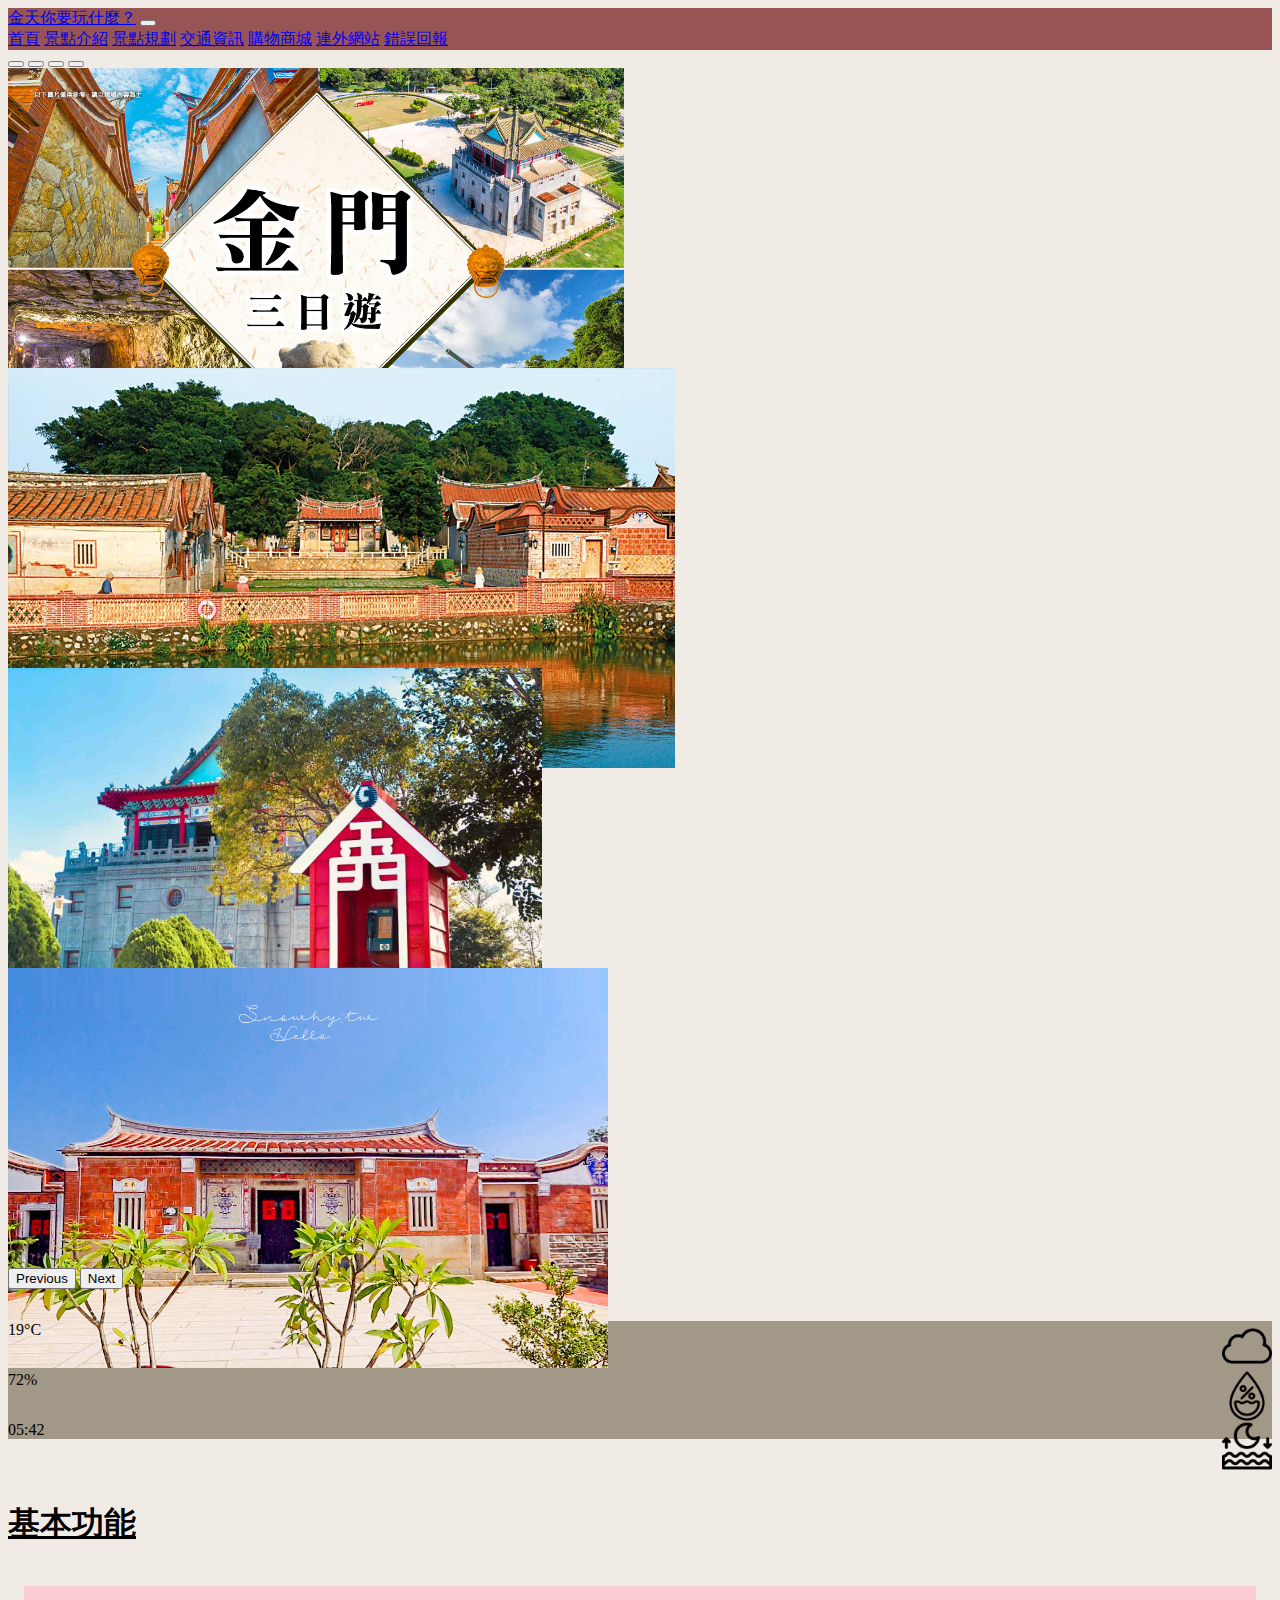
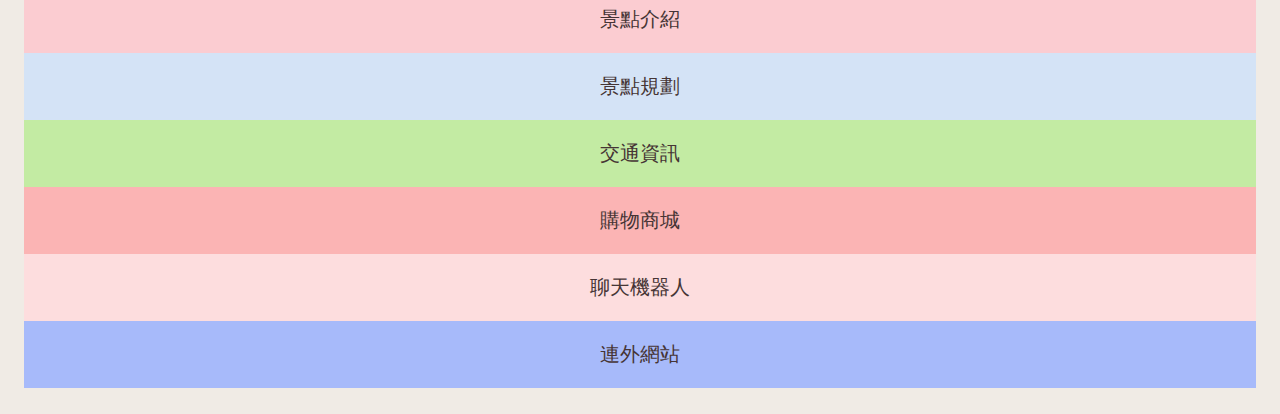
<file: index.html>
<!doctype html>
<html lang="en">
  <head>
    <!-- Required meta tags -->
    <meta charset="utf-8">
    <meta name="viewport" content="width=device-width, initial-scale=1">

    <!-- Bootstrap CSS -->
    <link href="https://cdn.jsdelivr.net/npm/bootstrap@5.0.2/dist/css/bootstrap.min.css" rel="stylesheet" integrity="sha384-EVSTQN3/azprG1Anm3QDgpJLIm9Nao0Yz1ztcQTwFspd3yD65VohhpuuCOmLASjC" crossorigin="anonymous">
    <link rel="stylesheet" href="assets/css/index.css">
    <title>金天你要玩什麼？</title>    
  </head>
  <body style="background-color: #F0EBE5;"> 
    <!-- 上方列 -->     
    <nav class="navbar navbar-expand-lg navbar-light" style="background-color: #965454;">
        <div class="container-fluid">
          <a class="navbar-brand text-light" href="index.html">金天你要玩什麼？</a>
          <button class="navbar-toggler" type="button" data-bs-toggle="collapse" data-bs-target="#navbarNavAltMarkup" aria-controls="navbarNavAltMarkup" aria-expanded="false" aria-label="Toggle navigation">
            <span class="navbar-toggler-icon"></span>
          </button>
          <div class="collapse navbar-collapse" id="navbarNavAltMarkup">
            <div class="navbar-nav">
              <a class="nav-link active text-light" aria-current="page" href="index.html">首頁</a>
              <a class="nav-link text-light" href="pages/Attractions_list.html">景點介紹</a>
              <a class="nav-link text-light" href="pages/Plan.html">景點規劃</a>
              <a class="nav-link text-light" href="pages/transportation.html">交通資訊</a>
              <a class="nav-link text-light" href="pages/shop.html">購物商城</a>
              <a class="nav-link text-light" href="pages/Link_websites.html">連外網站</a>
              <a class="nav-link text-light" href="pages/Error_report.html">錯誤回報</a>
              <!--<a class="nav-link disabled" href="#" tabindex="-1" aria-disabled="true">Disabled</a>--> 
            </div>
          </div>
        </div>
      </nav>

      <!-- 幻燈片 -->         
      <div id="carouselExampleIndicators" class="carousel slide" data-bs-ride="carousel">
        <div class="carousel-indicators">
          <button type="button" data-bs-target="#carouselExampleIndicators" data-bs-slide-to="0" class="active" aria-current="true" aria-label="Slide 1"></button>
          <button type="button" data-bs-target="#carouselExampleIndicators" data-bs-slide-to="1" aria-label="Slide 2"></button>
          <button type="button" data-bs-target="#carouselExampleIndicators" data-bs-slide-to="2" aria-label="Slide 3"></button>
          <button type="button" data-bs-target="#carouselExampleIndicators" data-bs-slide-to="3" aria-label="Slide 4"></button>
        </div>
        <div class="carousel-inner">
          <div class="carousel-item active">
            <img src="assets/images/Slideshow/金門6.jpg" class="d-block w-100" alt="...">
          </div>
          <div class="carousel-item">
            <img src="assets/images/Slideshow/金門5.jpg" class="d-block w-100" alt="...">
          </div>
          <div class="carousel-item">
            <img src="assets/images/Slideshow/金門7.jpg" class="d-block w-100" alt="...">
          </div>
          <div class="carousel-item">
            <img src="assets/images/Slideshow/金門8.jpg" class="d-block w-100" alt="...">
          </div>
        </div>
        <button class="carousel-control-prev" type="button" data-bs-target="#carouselExampleIndicators" data-bs-slide="prev">
          <span class="carousel-control-prev-icon" aria-hidden="true"></span>
          <span class="visually-hidden">Previous</span>
        </button>
        <button class="carousel-control-next" type="button" data-bs-target="#carouselExampleIndicators" data-bs-slide="next">
          <span class="carousel-control-next-icon" aria-hidden="true"></span>
          <span class="visually-hidden">Next</span>
        </button>
      </div>       

    <!-- 狀態列 --> 
    <div style="background-color: #A19887;">
      <div class="container">
        <div class="row">
          <div class="col">            
            <div class="row">
                <div class="col" style="margin: 2rem 0rem 1.5rem 1rem; ">
                    <img src="assets/images/icon/cloud-computing.png" class="img-fluid" alt="..." width="50" height="50" style="float: right;">
                </div>
                <div class="col" style="margin: 2rem 0rem 1.5rem 0rem; display: flex; align-items: center;"  > 
                  19°C
                </div>                
            </div>            
          </div>
          <div class="col">
            <div class="row">
                <div class="col" style="margin: 2rem 0rem 1.5rem 1rem;">
                    <img src="assets/images/icon/humidity.png" class="img-fluid" alt="..." width="50" height="50" style="float: right;">
                </div>
                <div class="col" style="margin: 2rem 0rem 1.5rem 0rem; display: flex; align-items: center;" >
                  72%
                </div>                
              </div>            
          </div>
          <div class="col">
            <div class="row">
                <div class="col" style="margin: 2rem 0rem 1.5rem 1rem;">
                    <img src="assets/images/icon/high-tide.png" class="img-fluid" alt="..." width="50" height="50" style="float: right;">
                </div>
                <div class="col" style="margin: 2rem 0rem 1.5rem 0rem; display: flex; align-items: center;" >
                    05:42
                </div>                
              </div>                        
          </div>          
        </div>
      </div>      
      </div>
      <br>

    <!-- 基本功能 -->
    <div class="container">        
        <h1><u><b> 基本功能</b></u></h1>
    </div>
    <br>

    <!-- 功能欄 -->
    <div class="container">
        <div class="row" style="margin-right:1rem ;  margin-left: 1rem;">            
            <div class="col" style="background-color: #FBCCD1;" onclick="location.href='pages/Attractions_list.html';">
              <div class="ratio ratio-1x1">
                  <div class="inner">
                      <p class="font">景點介紹</p>
                  </div>
                </div>
            </div>
            <div class="col" style="background-color: #D4E3F6;" onclick="location.href='pages/Plan.html';">
              <div class="ratio ratio-1x1">
                <div class="inner">
                  <p class="font">景點規劃</p>
                </div>
            </div>
          </div>
        </div>
        <div class="row" style="margin-right:1rem ;  margin-left: 1rem;">
              <div class="col" style="background-color: #C3EBA3;" onclick="location.href='pages/transportation.html';">
                <div class="ratio ratio-1x1">
                    <div class="inner">
                      <p class="font">交通資訊</p>
                    </div>
                </div>
              </div>
              <div class="col" style="background-color: #FBB4B4;" onclick="location.href='pages/shop.html';">
                <div class="ratio ratio-1x1">
                    <div class="inner">
                      <p class="font">購物商城</p>
                    </div>
                </div>
              </div>
          </div>
          <div class="row" style="margin-right:1rem ;  margin-left: 1rem;">
              <div class="col" style="background-color: #FDDDDE;" onclick="location.href='https://liff.line.me/1645278921-kWRPP32q/?accountId=925lvswf'">
                <div class="ratio ratio-1x1">
                    <div class="inner">
                      <p class="font">聊天機器人</p>
                    </div>
                </div>
              </div>
              <div class="col" style="background-color: #A7BAFA;" onclick="location.href='pages/Link_websites.html';">
                <div class="ratio ratio-1x1">
                    <div class="inner">
                      <p class="font">連外網站</p>
                    </div>
                </div>
              </div>
          </div>
      </div>
      <br>

              
    <!-- Optional JavaScript; choose one of the two! -->

    <!-- Option 1: Bootstrap Bundle with Popper -->
    <script src="https://cdn.jsdelivr.net/npm/bootstrap@5.0.2/dist/js/bootstrap.bundle.min.js" integrity="sha384-MrcW6ZMFYlzcLA8Nl+NtUVF0sA7MsXsP1UyJoMp4YLEuNSfAP+JcXn/tWtIaxVXM" crossorigin="anonymous"></script>

    <!-- Option 2: Separate Popper and Bootstrap JS -->
    <!--
    <script src="https://cdn.jsdelivr.net/npm/@popperjs/core@2.9.2/dist/umd/popper.min.js" integrity="sha384-IQsoLXl5PILFhosVNubq5LC7Qb9DXgDA9i+tQ8Zj3iwWAwPtgFTxbJ8NT4GN1R8p" crossorigin="anonymous"></script>
    <script src="https://cdn.jsdelivr.net/npm/bootstrap@5.0.2/dist/js/bootstrap.min.js" integrity="sha384-cVKIPhGWiC2Al4u+LWgxfKTRIcfu0JTxR+EQDz/bgldoEyl4H0zUF0QKbrJ0EcQF" crossorigin="anonymous"></script>
    -->
  </body>
</html>
</file>
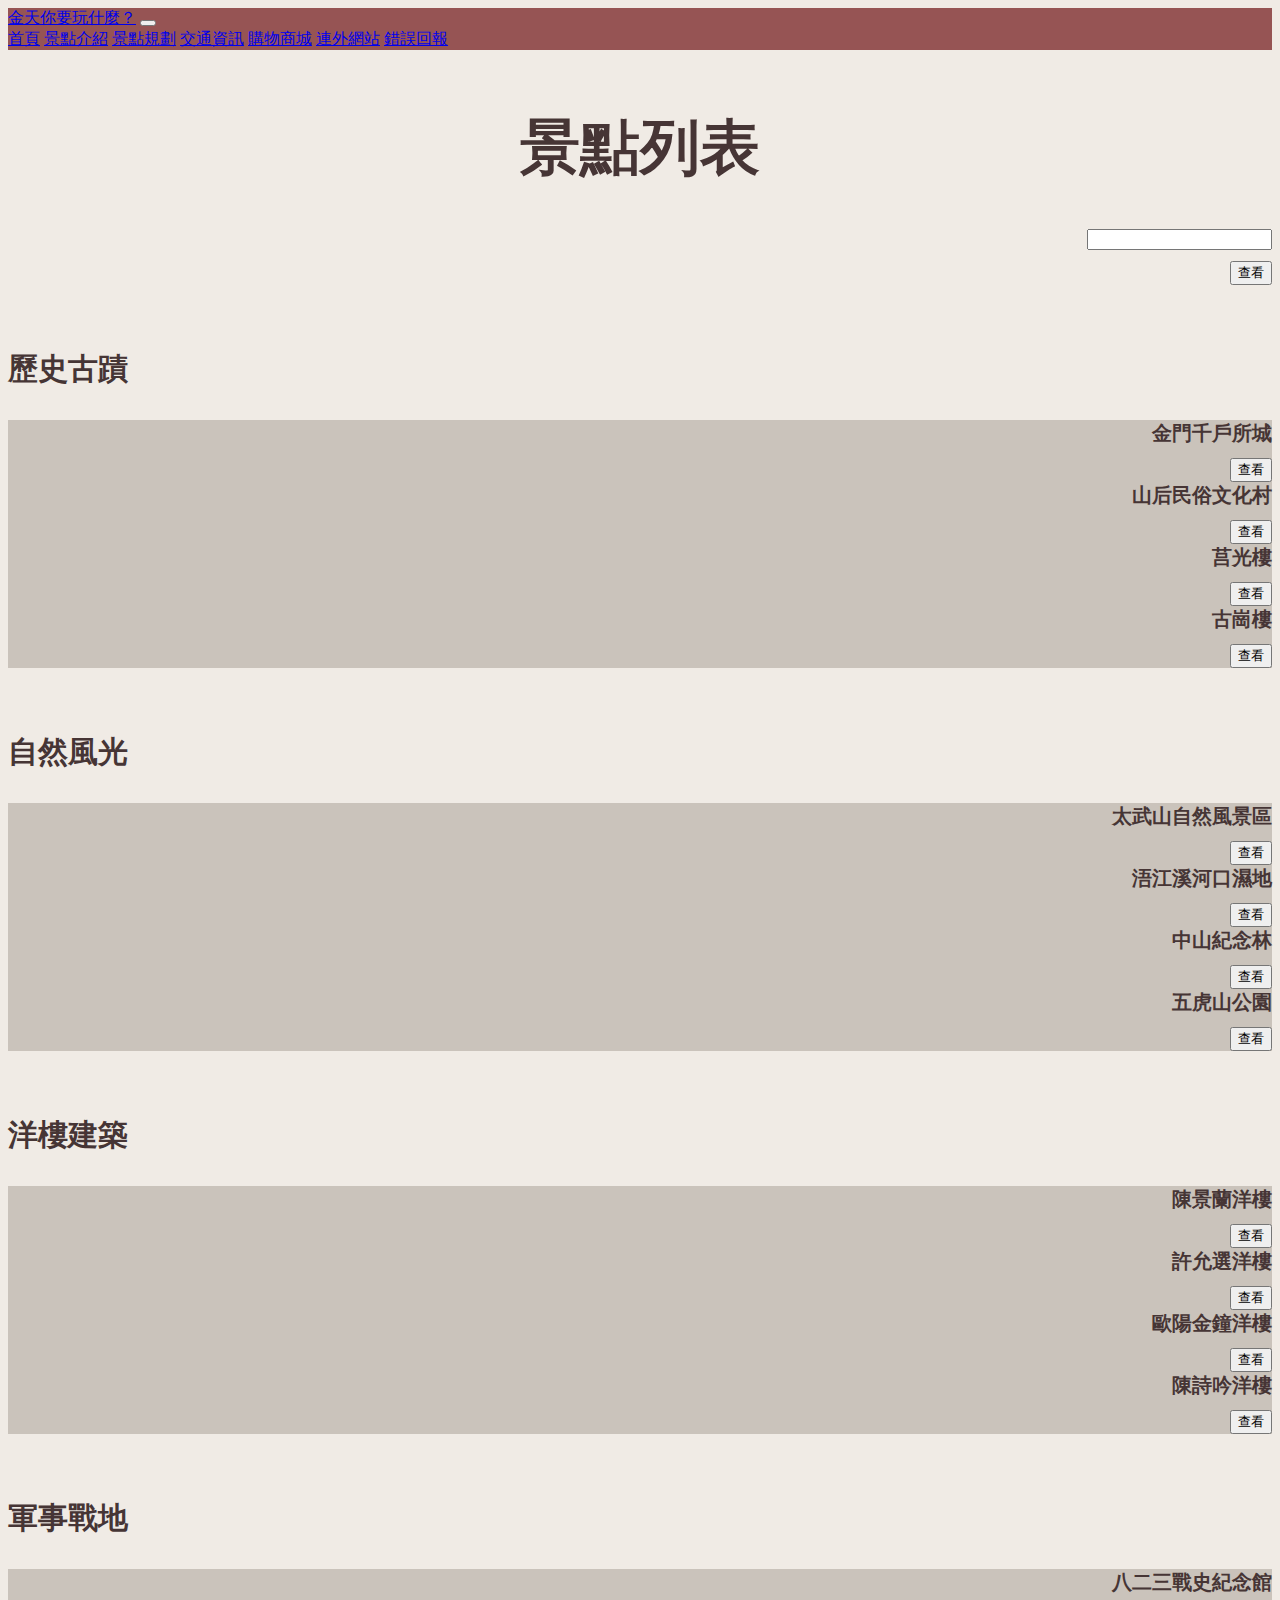
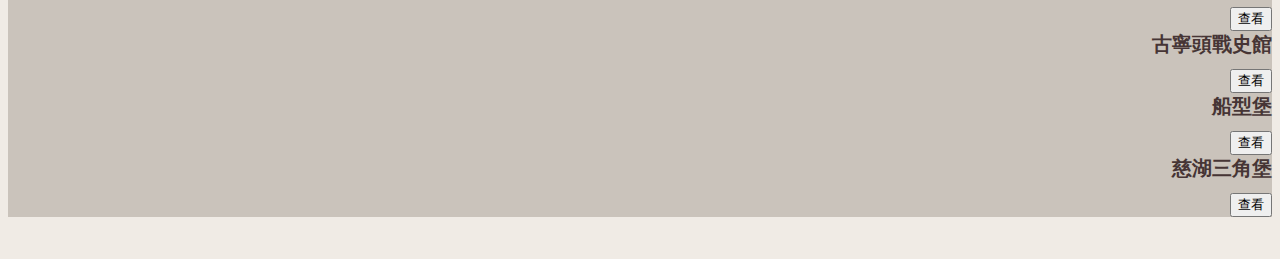
<file: pages/Attractions_list.html>
<!DOCTYPE html>
<html lang="en">
<head>
    <meta charset="UTF-8">
    <meta http-equiv="X-UA-Compatible" content="IE=edge">
    <meta name="viewport" content="width=device-width, initial-scale=1.0">
    <title>Accactions List</title>
    <link rel="stylesheet" href="../assets/css/lis.css">
    <link href="https://cdn.jsdelivr.net/npm/bootstrap@5.0.2/dist/css/bootstrap.min.css" rel="stylesheet" integrity="sha384-EVSTQN3/azprG1Anm3QDgpJLIm9Nao0Yz1ztcQTwFspd3yD65VohhpuuCOmLASjC" crossorigin="anonymous">
    <script src="https://cdn.jsdelivr.net/npm/bootstrap@5.0.2/dist/js/bootstrap.bundle.min.js" integrity="sha384-MrcW6ZMFYlzcLA8Nl+NtUVF0sA7MsXsP1UyJoMp4YLEuNSfAP+JcXn/tWtIaxVXM" crossorigin="anonymous"></script>
</head>
<body style="background-color: #F0EBE5;">
    <header class>
        <nav class="navbar navbar-expand-lg navbar-light" style="background-color: #965454;">
            <div class="container-fluid">
              <a class="navbar-brand text-light" href="../index.html">金天你要玩什麼？</a>
              <button class="navbar-toggler" type="button" data-bs-toggle="collapse" data-bs-target="#navbarNavAltMarkup" aria-controls="navbarNavAltMarkup" aria-expanded="false" aria-label="Toggle navigation">
                <span class="navbar-toggler-icon"></span>
              </button>
              <div class="collapse navbar-collapse" id="navbarNavAltMarkup">
                <div class="navbar-nav">
                  <a class="nav-link active text-light" aria-current="page" href="../index.html">首頁</a>
                  <a class="nav-link text-light" href="../pages/Attractions_list.html">景點介紹</a>
                  <a class="nav-link text-light" href="../pages/Plan.html">景點規劃</a>
                  <a class="nav-link text-light" href="../pages/transportation.html">交通資訊</a>
                  <a class="nav-link text-light" href="../pages/shop.html">購物商城</a>
                  <a class="nav-link text-light" href="../pages/Link_websites.html">連外網站</a>
                  <a class="nav-link text-light" href="../pages/Error_report.html">錯誤回報</a>
                  <!--<a class="nav-link disabled" href="#" tabindex="-1" aria-disabled="true">Disabled</a>--> 
                </div>
              </div>
            </div>
          </nav><br/>          
    </header>
    <body>
      <div class="container ti">
        <div class="row">
          <div class="col" align="center">
            <h1><b>景點列表</b></h1>
          </div>
        </div><p></p>

        <div class="container" >                    
          <div class="row">
            <div class="col-9" style="font-size: 20px; display: flex;  justify-content:right; align-items: center;">
              <input class="form-control" type="text">                         
            </div>
            <div class="col-3" style="text-align: right;">
              <button type="button" class="btn btn-outline-secondary" onclick="location.href='Intriction of Attractions.html';"> 查看 </button>
            </div>
          </div>        
        </div>
        <br>     
        
        <div class="container" >
          <p style="font-size:30px;">歷史古蹟</p>

          <div class="row" style="background-color: #CAC3BB;">
            <div class="col" style="font-size: 20px; display: flex;  justify-content:right; align-items: center;">
            金門千戶所城             
            </div>
            <div class="col" style="text-align: right;">
              <button type="button" class="btn btn-outline-secondary">查看</button>
            </div>
          </div>

          <div class="row" style="background-color: #CAC3BB;">
            <div class="col" style="font-size: 20px; display: flex;  justify-content:right; align-items: center;" >
            山后民俗文化村              
            </div>
            <div class="col" style="text-align: right;">
              <button type="button" class="btn btn-outline-secondary">查看</button>
            </div>          
          </div>

          <div class="row" style="background-color: #CAC3BB;">
            <div class="col" style="font-size: 20px; display: flex;  justify-content:right; align-items: center;" >
            莒光樓             
            </div>
            <div class="col" style="text-align: right;">
              <button type="button" class="btn btn-outline-secondary">查看</button>
            </div>          
          </div>

          <div class="row" style="background-color: #CAC3BB;">
            <div class="col" style="font-size: 20px; display: flex;  justify-content:right; align-items: center;" >
            古崗樓             
            </div>
            <div class="col" style="text-align: right;">
              <button type="button" class="btn btn-outline-secondary" onclick="location.href='Intriction of Attractions.html';">查看</button>
            </div>          
          </div>



        </div>
        <br>     

        <div class="container" >
          <p style="font-size:30px;">自然風光</p>          
          <div class="row" style="background-color: #CAC3BB;">
            <div class="col" style="font-size: 20px; display: flex;  justify-content:right; align-items: center;">
            太武山自然風景區             
            </div>
            <div class="col" style="text-align: right;">
              <button type="button" class="btn btn-outline-secondary">查看</button>
            </div>
          </div>          
          <div class="row" style="background-color: #CAC3BB;">
            <div class="col" style="font-size: 20px; display: flex;  justify-content:right; align-items: center;" >
            浯江溪河口濕地             
            </div>
            <div class="col" style="text-align: right;">
              <button type="button" class="btn btn-outline-secondary">查看</button>
            </div>          
          </div>
          <div class="row" style="background-color: #CAC3BB;">
            <div class="col" style="font-size: 20px; display: flex;  justify-content:right; align-items: center;" >
            中山紀念林             
            </div>
            <div class="col" style="text-align: right;">
              <button type="button" class="btn btn-outline-secondary">查看</button>
            </div>          
          </div>
          <div class="row" style="background-color: #CAC3BB;">
            <div class="col" style="font-size: 20px; display: flex;  justify-content:right; align-items: center;" >
            五虎山公園             
            </div>
            <div class="col" style="text-align: right;">
              <button type="button" class="btn btn-outline-secondary">查看</button>
            </div>          
          </div>
        </div>
        <br>

        <div class="container" >
          <p style="font-size:30px;">洋樓建築</p>          
          <div class="row" style="background-color: #CAC3BB;">
            <div class="col" style="font-size: 20px; display: flex;  justify-content:right; align-items: center;">
            陳景蘭洋樓             
            </div>
            <div class="col" style="text-align: right;">
              <button type="button" class="btn btn-outline-secondary">查看</button>
            </div>
          </div>          
          <div class="row" style="background-color: #CAC3BB;">
            <div class="col" style="font-size: 20px; display: flex;  justify-content:right; align-items: center;" >
            許允選洋樓             
            </div>
            <div class="col" style="text-align: right;">
              <button type="button" class="btn btn-outline-secondary">查看</button>
            </div>          
          </div>
          <div class="row" style="background-color: #CAC3BB;">
            <div class="col" style="font-size: 20px; display: flex;  justify-content:right; align-items: center;" >
            歐陽金鐘洋樓            
            </div>
            <div class="col" style="text-align: right;">
              <button type="button" class="btn btn-outline-secondary">查看</button>
            </div>          
          </div>
          <div class="row" style="background-color: #CAC3BB;">
            <div class="col" style="font-size: 20px; display: flex;  justify-content:right; align-items: center;" >
            陳詩吟洋樓             
            </div>
            <div class="col" style="text-align: right;">
              <button type="button" class="btn btn-outline-secondary">查看</button>
            </div>          
          </div>
        </div>
        <br>

        <div class="container" >
          <p style="font-size:30px;">軍事戰地</p>          
          <div class="row" style="background-color: #CAC3BB;">
            <div class="col" style="font-size: 20px; display: flex;  justify-content:right; align-items: center;">
            八二三戰史紀念館             
            </div>
            <div class="col" style="text-align: right;">
              <button type="button" class="btn btn-outline-secondary">查看</button>
            </div>
          </div>          
          <div class="row" style="background-color: #CAC3BB;">
            <div class="col" style="font-size: 20px; display: flex;  justify-content:right; align-items: center;" >
            古寧頭戰史館              
            </div>
            <div class="col" style="text-align: right;">
              <button type="button" class="btn btn-outline-secondary">查看</button>
            </div>          
          </div>
          <div class="row" style="background-color: #CAC3BB;">
            <div class="col" style="font-size: 20px; display: flex;  justify-content:right; align-items: center;" >
            船型堡             
            </div>
            <div class="col" style="text-align: right;">
              <button type="button" class="btn btn-outline-secondary">查看</button>
            </div>          
          </div>
          <div class="row" style="background-color: #CAC3BB;">
            <div class="col" style="font-size: 20px; display: flex;  justify-content:right; align-items: center;" >
            慈湖三角堡             
            </div>
            <div class="col" style="text-align: right;">
              <button type="button" class="btn btn-outline-secondary">查看</button>
            </div>          
          </div>
        </div>
        <br>




      



      

        
      </div>
    </body>
</body>
</html>
</file>
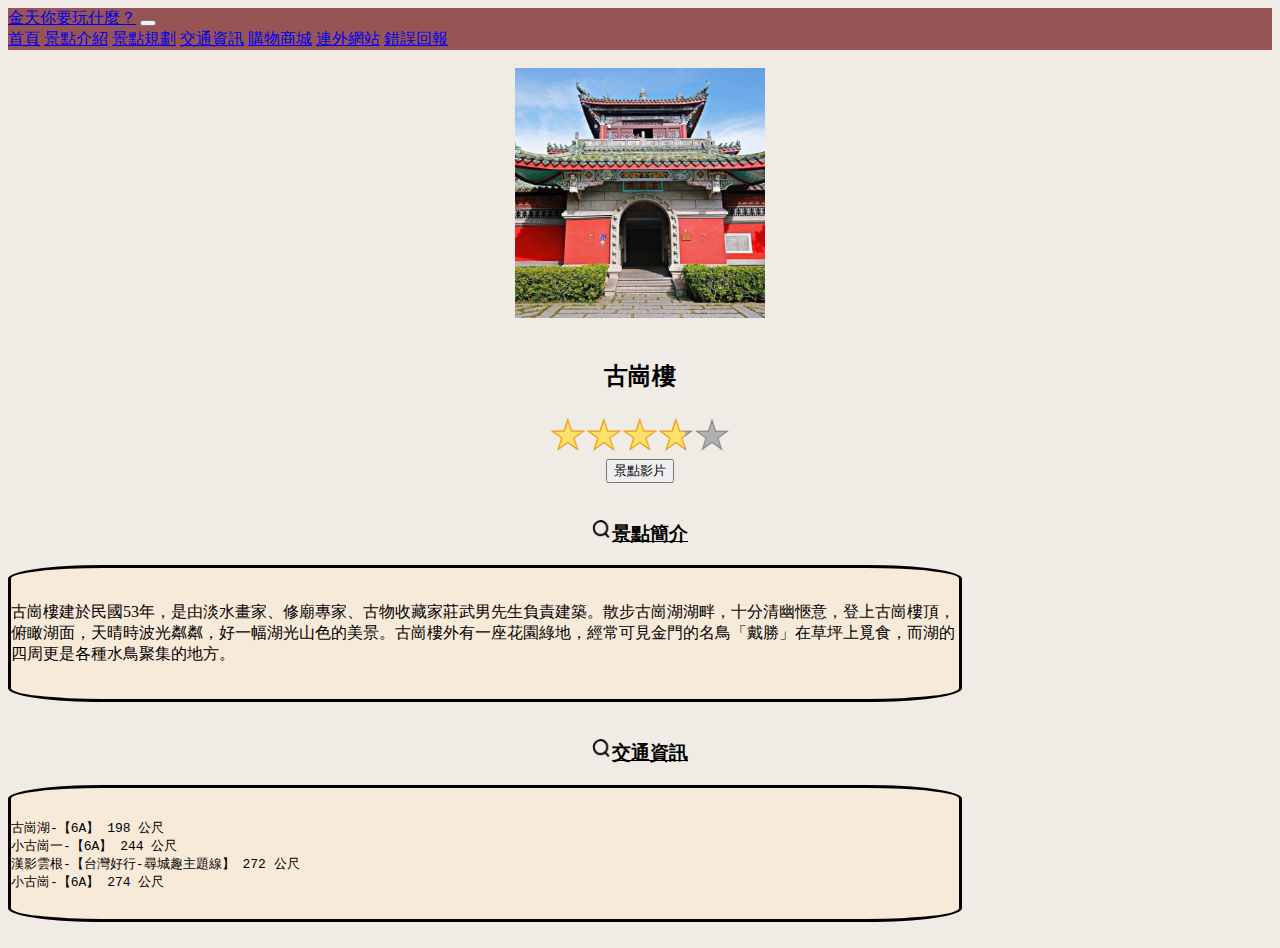
<file: pages/Intriction of Attractions.html>
<!DOCTYPE html>
<html lang="en">
<head>
    <meta charset="UTF-8">
    <meta http-equiv="X-UA-Compatible" content="IE=edge">
    <meta name="viewport" content="width=device-width, initial-scale=1.0">
    <title>Introduction of Attractoins</title>
    <link rel="stylesheet" href="../assets/css/Basic_Background.css">
    <link rel="stylesheet" href="../assets/css/Introduction.css">
    <link href="https://cdn.jsdelivr.net/npm/bootstrap@5.0.2/dist/css/bootstrap.min.css" rel="stylesheet" integrity="sha384-EVSTQN3/azprG1Anm3QDgpJLIm9Nao0Yz1ztcQTwFspd3yD65VohhpuuCOmLASjC" crossorigin="anonymous">
    <script src="https://cdn.jsdelivr.net/npm/bootstrap@5.0.2/dist/js/bootstrap.bundle.min.js" integrity="sha384-MrcW6ZMFYlzcLA8Nl+NtUVF0sA7MsXsP1UyJoMp4YLEuNSfAP+JcXn/tWtIaxVXM" crossorigin="anonymous"></script>
</head>
<body style="background-color: #F0EBE5;">
        <header>
            <nav class="navbar navbar-expand-lg navbar-light" style="background-color: #965454;">
                <div class="container-fluid">
                  <a class="navbar-brand text-light" href="../index.html">金天你要玩什麼？</a>
                  <button class="navbar-toggler" type="button" data-bs-toggle="collapse" data-bs-target="#navbarNavAltMarkup" aria-controls="navbarNavAltMarkup" aria-expanded="false" aria-label="Toggle navigation">
                    <span class="navbar-toggler-icon"></span>
                  </button>
                  <div class="collapse navbar-collapse" id="navbarNavAltMarkup">
                    <div class="navbar-nav">
                      <a class="nav-link active text-light" aria-current="page" href="../index.html">首頁</a>
                      <a class="nav-link text-light" href="../pages/Attractions_list.html">景點介紹</a>
                      <a class="nav-link text-light" href="../pages/Plan.html">景點規劃</a>
                      <a class="nav-link text-light" href="../pages/transportation.html">交通資訊</a>
                      <a class="nav-link text-light" href="../pages/shop.html">購物商城</a>
                      <a class="nav-link text-light" href="../pages/Link_websites.html">連外網站</a>
                      <a class="nav-link text-light" href="../pages/Error_report.html">錯誤回報</a>
                      <!--<a class="nav-link disabled" href="#" tabindex="-1" aria-disabled="true">Disabled</a>--> 
                    </div>
                  </div>
                </div>
              </nav><br/>            
        </header>            
    </header>
    <body>
        <div class="container" >
            <div class="row">
               <div class="col" align="center">
                    <img src="../assets/images/place/jinchen/gugang_tower.jpg" alt="" class="Attractions_Img"><br/><br/>
               </div>
            </div>
            <div class="row" >
                <div class="col" align="center">
                    <h2 class="Attractions_Name">
                        古崗樓
                    </h2>
                    <div class="ratings" align="center">
                        <div  class="empty-stars"></div><!--勿刪-->
                        <div class="full-stars" style="width:75%">★★★★★</div>
                    </div>
                    <div>
                        <a href="https://www.youtube.com/watch?v=t_oH_DbdQXU"><button class="btn btn-outline-secondary">景點影片</button></a>
                    </div>
                </div>
            </div>
        </div><br>
        <div class="container">
            <div class="row">
                <div class="col">
                    <h3 class="lis" align="center">
                        <img src="../assets/images/icon/glass.png" alt="" class="introduction_icon">景點簡介
                    </h3>
                </div>
            </div>
        </div>
        <div class="container">
            <div class="row">
                <div class="col introduction_area"> 
                    <br>
                    <p>
                        古崗樓建於民國53年，是由淡水畫家、修廟專家、古物收藏家莊武男先生負責建築。散步古崗湖湖畔，十分清幽愜意，登上古崗樓頂，俯瞰湖面，天晴時波光粼粼，好一幅湖光山色的美景。古崗樓外有一座花園綠地，經常可見金門的名鳥「戴勝」在草坪上覓食，而湖的四周更是各種水鳥聚集的地方。
                    </p>  
                    <br>
                </div>
            </div>
        </div><br>
        <div class="container">
            <div class="row">
                <div class="col">
                    <h3 class="lis" align="center">
                        <img src="../assets/images/icon/glass.png" alt="" class="introduction_icon">交通資訊
                    </h3>
                </div>
            </div>
        </div>
        <div class="container">
            <div class="row">
                <div class="col introduction_area"> 
                    <br>
                <pre>
古崗湖-【6A】 198 公尺
小古崗一-【6A】 244 公尺
漢影雲根-【台灣好行-尋城趣主題線】 272 公尺
小古崗-【6A】 274 公尺
                </pre>     
                </div>
            </div><br>
        </div>
    </body>
</html>
</file>
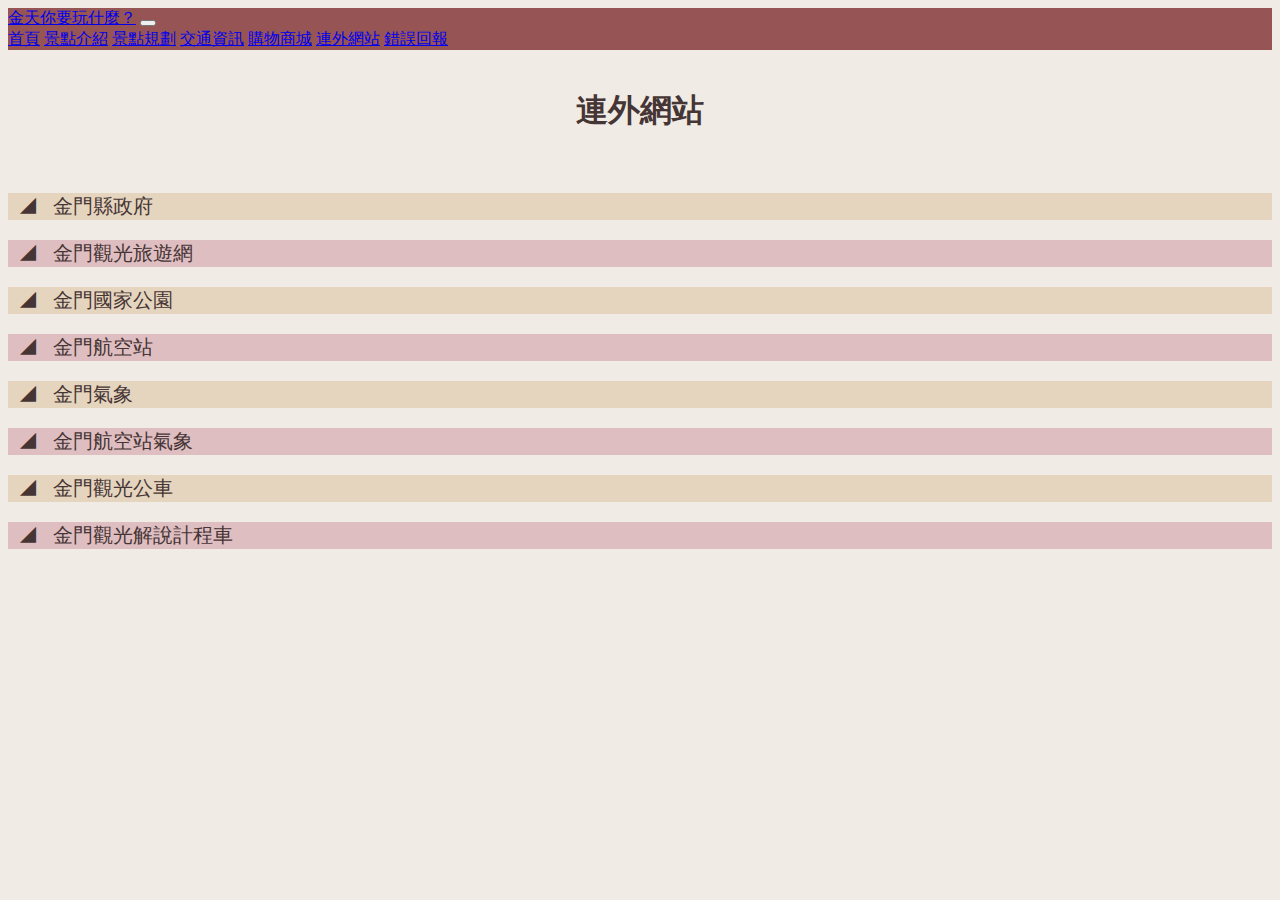
<file: pages/Link_websites.html>
<html lang="en">
  <head>
    <!-- Required meta tags -->
    <meta charset="utf-8">
    <meta name="viewport" content="width=device-width, initial-scale=1">

    <!-- Bootstrap CSS -->
    <link href="https://cdn.jsdelivr.net/npm/bootstrap@5.0.2/dist/css/bootstrap.min.css" rel="stylesheet" integrity="sha384-EVSTQN3/azprG1Anm3QDgpJLIm9Nao0Yz1ztcQTwFspd3yD65VohhpuuCOmLASjC" crossorigin="anonymous">
    <link rel="stylesheet" href="../assets/css/index.css">
    <link rel="stylesheet" href="../assets/css/Link_websites.css">
    <title>金天你要玩什麼？</title>    
  </head>
  <body style="background-color: #F0EBE5;"> 
    <!-- 上方列 -->     
    <header>
      <nav class="navbar navbar-expand-lg navbar-light" style="background-color: #965454;">
          <div class="container-fluid">
            <a class="navbar-brand text-light" href="../index.html">金天你要玩什麼？</a>
            <button class="navbar-toggler" type="button" data-bs-toggle="collapse" data-bs-target="#navbarNavAltMarkup" aria-controls="navbarNavAltMarkup" aria-expanded="false" aria-label="Toggle navigation">
              <span class="navbar-toggler-icon"></span>
            </button>
            <div class="collapse navbar-collapse" id="navbarNavAltMarkup">
              <div class="navbar-nav">
                <a class="nav-link active text-light" aria-current="page" href="../index.html">首頁</a>
                <a class="nav-link text-light" href="../pages/Attractions_list.html">景點介紹</a>
                <a class="nav-link text-light" href="../pages/Plan.html">景點規劃</a>
                <a class="nav-link text-light" href="../pages/transportation.html">交通資訊</a>
                <a class="nav-link text-light" href="../pages/shop.html">購物商城</a>
                <a class="nav-link text-light" href="../pages/Link_websites.html">連外網站</a>
                <a class="nav-link text-light" href="../pages/Error_report.html">錯誤回報</a>
                <!--<a class="nav-link disabled" href="#" tabindex="-1" aria-disabled="true">Disabled</a>--> 
              </div>
            </div>
          </div>
        </nav><br/>          
  </header>
    
      <div class="container">
        <!-- Content here -->
        <div style="text-align: center;">
            <h1 class="display-5 title" style="color: #463535;" ><b>連外網站</b></h1>
        </div>
        <br>
        <div  class="font" style="background-color:#e5d4be;" onclick="location.href='https://www.kinmen.gov.tw/'; ">
            <p class="font" > &nbsp;&nbsp;◢ &nbsp; 金門縣政府</p>
        </div>

        <div class="font" style="background-color: #dfbec1;" onclick="location.href='https://kinmen.travel/';">
            <p> &nbsp;&nbsp;◢ &nbsp; 金門觀光旅遊網</p>
        </div>
        <div style="background-color: #e5d4be;" onclick="location.href='https://www.kmnp.gov.tw/#gsc.tab=0';">
            <p class="font">&nbsp;&nbsp;◢ &nbsp; 金門國家公園</p>
        </div>
        <div class="font" style="background-color: #dfbec1;" onclick="location.href='https://www.kma.gov.tw/main/index.aspx';">
            <p>&nbsp;&nbsp;◢ &nbsp; 金門航空站</p>
        </div>
        <div class="font" style="background-color: #e5d4be;" onclick="location.href='https://www.accuweather.com/zh/tw/kinmen-county/2332525/weather-forecast/2332525';">
            <p>&nbsp;&nbsp;◢ &nbsp; 金門氣象</p>
        </div>
        <div class="font" style="background-color: #dfbec1;" onclick="location.href='https://www.kma.gov.tw/FlyInfo/Weather.aspx?1=1&MenuID=636';">
            <p>&nbsp;&nbsp;◢ &nbsp; 金門航空站氣象</p>
        </div>
        <div class="font" style="background-color: #e5d4be;" onclick="location.href='https://www.taiwantrip.com.tw/Frontend/Route/Select_p?RouteID=R0023';">
            <p>&nbsp;&nbsp;◢ &nbsp; 金門觀光公車</p>
        </div>
        <div style="background-color: #dfbec1;" onclick="location.href='https://kinmen.travel/zh-tw/information/taxi';">
            <p class="font">&nbsp;&nbsp;◢ &nbsp; 金門觀光解說計程車</p>
        </div>


      </div>

      

      
    <!-- Optional JavaScript; choose one of the two! -->

    <!-- Option 1: Bootstrap Bundle with Popper -->
    <script src="https://cdn.jsdelivr.net/npm/bootstrap@5.0.2/dist/js/bootstrap.bundle.min.js" integrity="sha384-MrcW6ZMFYlzcLA8Nl+NtUVF0sA7MsXsP1UyJoMp4YLEuNSfAP+JcXn/tWtIaxVXM" crossorigin="anonymous"></script>

    <!-- Option 2: Separate Popper and Bootstrap JS -->
    <!--
    <script src="https://cdn.jsdelivr.net/npm/@popperjs/core@2.9.2/dist/umd/popper.min.js" integrity="sha384-IQsoLXl5PILFhosVNubq5LC7Qb9DXgDA9i+tQ8Zj3iwWAwPtgFTxbJ8NT4GN1R8p" crossorigin="anonymous"></script>
    <script src="https://cdn.jsdelivr.net/npm/bootstrap@5.0.2/dist/js/bootstrap.min.js" integrity="sha384-cVKIPhGWiC2Al4u+LWgxfKTRIcfu0JTxR+EQDz/bgldoEyl4H0zUF0QKbrJ0EcQF" crossorigin="anonymous"></script>
    -->
  </body>
</html>
</file>
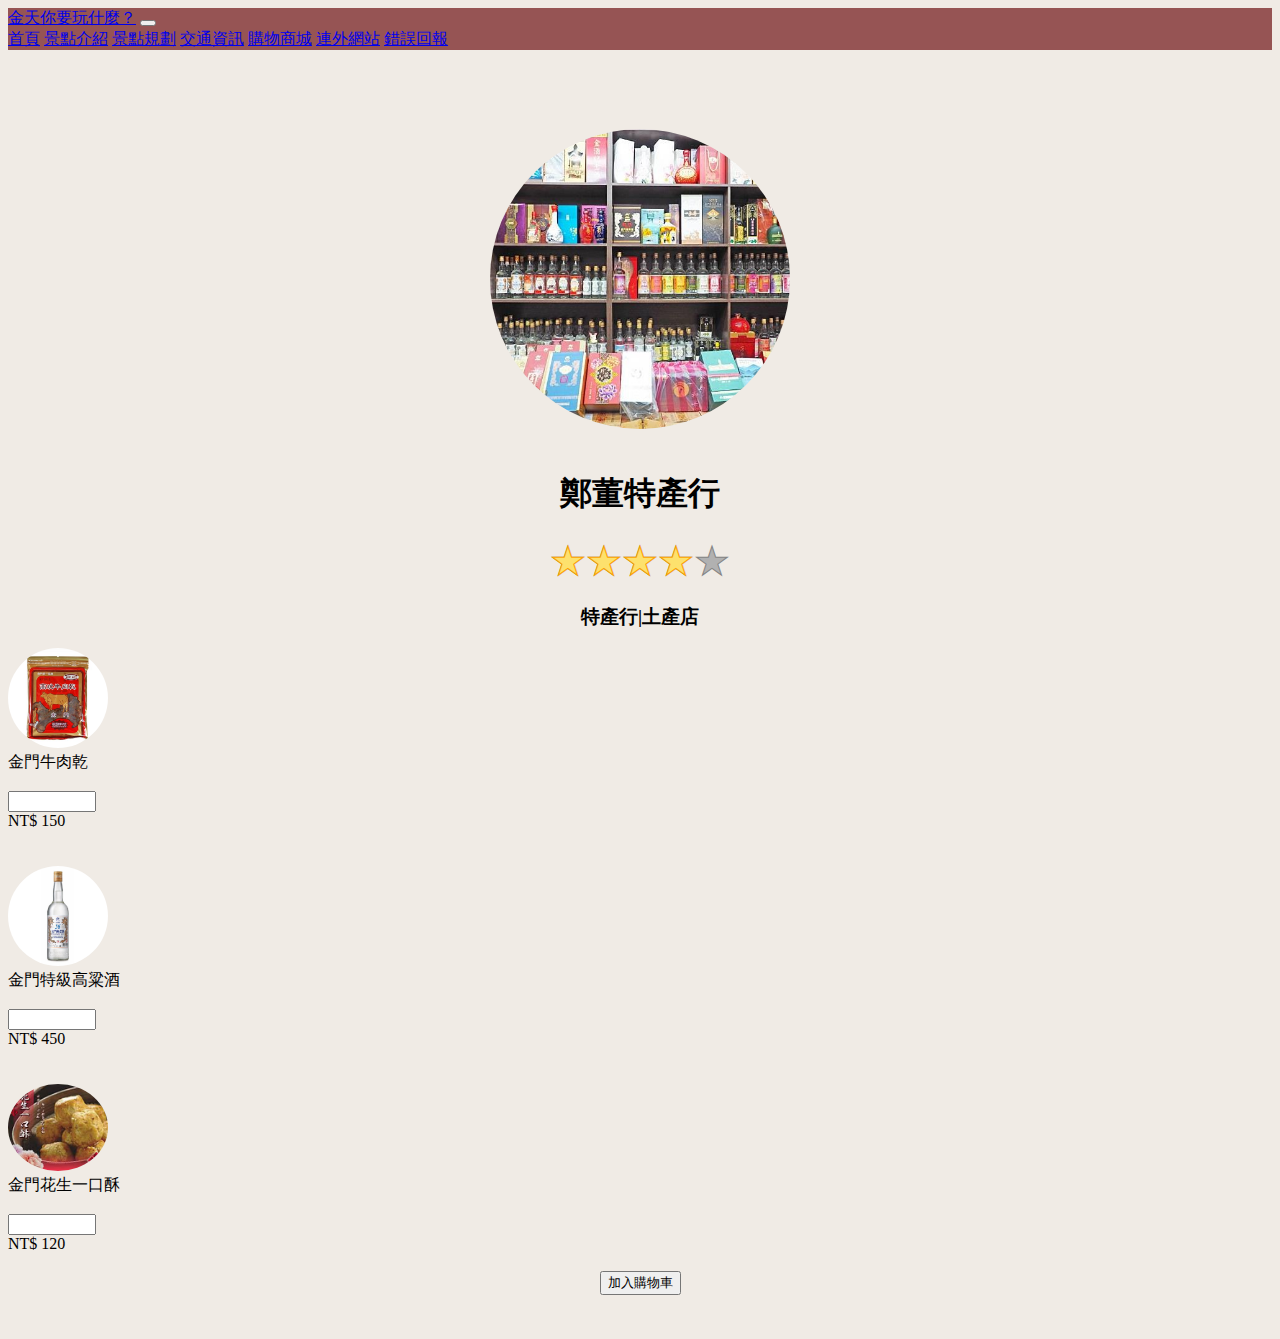
<file: pages/shop-1.html>
<!DOCTYPE html>
<html lang="en">
    <head>
        <meta charset="UTF-8">
        <meta http-equiv="X-UA-Compatible" content="IE=edge">
        <meta name="viewport" content="width=device-width, initial-scale=1.0">
        <title>金天你要玩甚麼？</title>
        <link rel="stylesheet" href="../assets/css/Basic_Background.css">
        <link rel="stylesheet" href="../assets/css/Introduction.css">
        <link href="https://cdn.jsdelivr.net/npm/bootstrap@5.0.2/dist/css/bootstrap.min.css" rel="stylesheet" integrity="sha384-EVSTQN3/azprG1Anm3QDgpJLIm9Nao0Yz1ztcQTwFspd3yD65VohhpuuCOmLASjC" crossorigin="anonymous">
        <script src="https://cdn.jsdelivr.net/npm/bootstrap@5.0.2/dist/js/bootstrap.bundle.min.js" integrity="sha384-MrcW6ZMFYlzcLA8Nl+NtUVF0sA7MsXsP1UyJoMp4YLEuNSfAP+JcXn/tWtIaxVXM" crossorigin="anonymous"></script>
    </head>
<body style="background-color: #F0EBE5;">
  <header>
    <nav class="navbar navbar-expand-lg navbar-light" style="background-color: #965454;">
        <div class="container-fluid">
          <a class="navbar-brand text-light" href="../index.html">金天你要玩什麼？</a>
          <button class="navbar-toggler" type="button" data-bs-toggle="collapse" data-bs-target="#navbarNavAltMarkup" aria-controls="navbarNavAltMarkup" aria-expanded="false" aria-label="Toggle navigation">
            <span class="navbar-toggler-icon"></span>
          </button>
          <div class="collapse navbar-collapse" id="navbarNavAltMarkup">
            <div class="navbar-nav">
              <a class="nav-link active text-light" aria-current="page" href="../index.html">首頁</a>
              <a class="nav-link text-light" href="../pages/Attractions_list.html">景點介紹</a>
              <a class="nav-link text-light" href="../pages/Plan.html">景點規劃</a>
              <a class="nav-link text-light" href="../pages/transportation.html">交通資訊</a>
              <a class="nav-link text-light" href="../pages/shop.html">購物商城</a>
              <a class="nav-link text-light" href="../pages/Link_websites.html">連外網站</a>
              <a class="nav-link text-light" href="../pages/Error_report.html">錯誤回報</a>
              <!--<a class="nav-link disabled" href="#" tabindex="-1" aria-disabled="true">Disabled</a>--> 
            </div>
          </div>
        </div>
      </nav>            
</header>
    <body>
      <iframe src="https://www.google.com/maps/embed?pb=!1m18!1m12!1m3!1d908.0713362175844!2d118.32409522920481!3d24.440883499015836!2m3!1f0!2f0!3f0!3m2!1i1024!2i768!4f13.1!3m3!1m2!1s0x3414a25db92b64b1%3A0xfd535be4e9820dc2!2sKinmen%20and%20Matsu%20Islands%2C%20893!5e0!3m2!1szh-TW!2stw!4v1639281353426!5m2!1szh-TW!2stw" width="100%" height="300" style="border:0;" allowfullscreen="" loading="lazy"></iframe>
      <div class="container"> 
        <div class="row">
          <div class="col" align="center" style="z-index:100;position: relative;">
            <img src="../assets/images/shop/shop_header.jpg" alt="" style="border-radius: 100%; margin-top: -225px; width: 300px;">
          </div>
        </div> <br>
        <div class="row">
          <div class="col" align="center">
            <h1>鄭董特產行</h1>
          </div>
        </div>
        <div class="row">
          <div class="col" align="center">
            <div class="ratings">
              <div  class="empty-stars"></div><!--勿刪-->
              <div class="full-stars" style="width:80%">★★★★★</div>
            </div>
          </div>
        </div>
        <div class="row">
          <div class="col" align="center">
            <h3>
              特產行|土產店
            </h3>
          </div>
        </div>
        <div class="row">
          <div class="col">
            <img src="../assets/images/shop/goods-1.jpg" alt="" style="width: 100px; border-radius: 100%;">
          </div>
          <div class="col">
            金門牛肉乾<br>
            <form action=""><br>
              <input type="number" name="" id="" min="0" style="width: 80px;">
          </div>
          <div class="col">
            NT$   150 <br>            
          </form>
          </div>
        </div><br><br>
        <div class="row">
          <div class="col">
            <img src="../assets/images/shop/goods-2.jpg" alt="" style="width: 100px; border-radius: 100%;">
          </div>
          <div class="col">
            金門特級高粱酒<br>
            <form action=""><br>
              <input type="number" name="" id="" min="0"  style="width: 80px;">
          </div>
          <div class="col">
            NT$ 450 <br>            
          </form>
          </div>
        </div><br><br>
        <div class="row">
          
          <div class="col">
            <img src="../assets/images/shop/goods-3.jpg" alt="" style="width: 100px; border-radius: 100%;">
          </div>

          <div class="col">
            金門花生一口酥<br>
            <form action=""><br>
              <input type="number" name="" id="" min="0" style="width: 80px;">
          </div>

          <div class="col">
            NT$ 120 <br>
          </form>
          </div>
        </div>
        <br>
        <div align="center">
          <a href="shop_cart.html"><button type="button" class="btn btn-secondary btn-lg">加入購物車</button></a>
        </div>
      </div><br><br>
    </body>
</body>
</html>
</file>
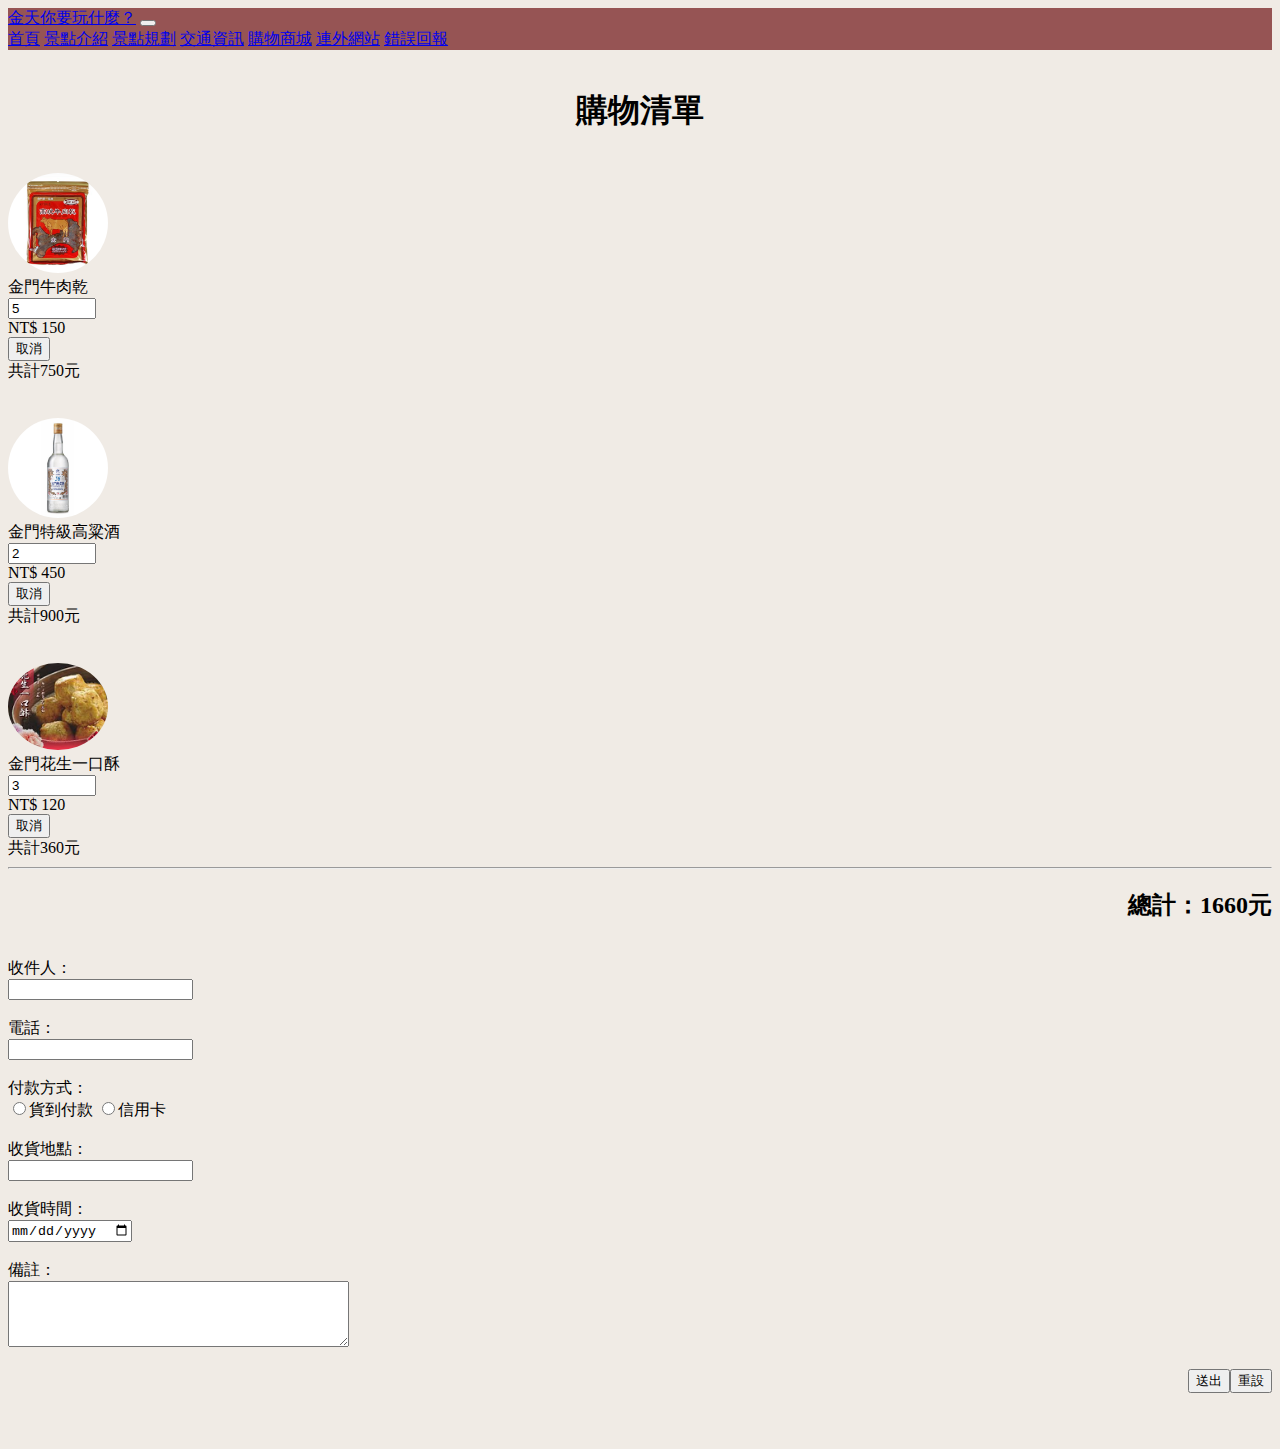
<file: pages/shop_cart.html>
<!DOCTYPE html>
<html lang="en">
<head>
    <meta charset="UTF-8">
    <meta http-equiv="X-UA-Compatible" content="IE=edge">
    <meta name="viewport" content="width=device-width, initial-scale=1.0">
    <title>金天你要玩什麼？</title>
    <link rel="stylesheet" href="../assets/css/shop-1.css">
    <link href="https://cdn.jsdelivr.net/npm/bootstrap@5.0.2/dist/css/bootstrap.min.css" rel="stylesheet" integrity="sha384-EVSTQN3/azprG1Anm3QDgpJLIm9Nao0Yz1ztcQTwFspd3yD65VohhpuuCOmLASjC" crossorigin="anonymous">
    <script src="https://cdn.jsdelivr.net/npm/bootstrap@5.0.2/dist/js/bootstrap.bundle.min.js" integrity="sha384-MrcW6ZMFYlzcLA8Nl+NtUVF0sA7MsXsP1UyJoMp4YLEuNSfAP+JcXn/tWtIaxVXM" crossorigin="anonymous"></script>
    <script src="https://smtpjs.com/v3/smtp.js"></script>
  </head>
<body style="background-color: #F0EBE5;">
    <header class>
        <nav class="navbar navbar-expand-lg navbar-light" style="background-color: #965454;">
            <div class="container-fluid">
              <a class="navbar-brand text-light" href="../index.html">金天你要玩什麼？</a>
              <button class="navbar-toggler" type="button" data-bs-toggle="collapse" data-bs-target="#navbarNavAltMarkup" aria-controls="navbarNavAltMarkup" aria-expanded="false" aria-label="Toggle navigation">
                <span class="navbar-toggler-icon"></span>
              </button>
              <div class="collapse navbar-collapse" id="navbarNavAltMarkup">
                <div class="navbar-nav">
                  <a class="nav-link active text-light" aria-current="page" href="../index.html">首頁</a>
                  <a class="nav-link text-light" href="../pages/Attractions_list.html">景點介紹</a>
                  <a class="nav-link text-light" href="../pages/Plan.html">景點規劃</a>
                  <a class="nav-link text-light" href="../pages/transportation.html">交通資訊</a>
                  <a class="nav-link text-light" href="../pages/shop.html">購物商城</a>
                  <a class="nav-link text-light" href="../pages/Link_websites.html">連外網站</a>
                  <a class="nav-link text-light" href="../pages/Error_report.html">錯誤回報</a>
                  <!--<a class="nav-link disabled" href="#" tabindex="-1" aria-disabled="true">Disabled</a>--> 
                </div>
              </div>
            </div>
          </nav>          
    </header>
    <div class="container">
        <div class="row">
            <div class="col" align="center"><br>
                <h1>
                    購物清單
                </h1>
            </div>
        </div><br>
        <div class="row">
            <div class="col">
              <img src="../assets/images/shop/goods-1.jpg" alt="" style="width: 100px; border-radius: 100%;">
            </div>
            <div class="col">
              金門牛肉乾<br>
              <form action="">
                <input type="number" name="" id="" min="0" style="width: 80px;" value="5">
            </div>
            <div class="col">
              NT$ 150 <br>
              <input type="submit" value="取消">
            </form><br>
            共計750元
            </div>
          </div><br><br>
          <div class="row">
            <div class="col">
              <img src="../assets/images/shop/goods-2.jpg" alt="" style="width: 100px; border-radius: 100%;">
            </div>
            <div class="col">
              金門特級高粱酒<br>
              <form action="">
                <input type="number" name="" id="" min="0"  style="width: 80px;" value="2">
            </div>
            <div class="col">
              NT$ 450 <br>
              <input type="submit" value="取消">
            </form><br>
            共計900元
            </div>
          </div><br><br>
          <div class="row">
            <div class="col">
              <img src="../assets/images/shop/goods-3.jpg" alt="" style="width: 100px; border-radius: 100%;">
            </div>
            <div class="col">
              金門花生一口酥<br>
              <form action="">
                <input type="number" name="" id="" min="0" style="width: 80px;" value="3">
            </div>
            <div class="col">
              NT$ 120 <br>
              <input type="submit" value="取消">
            </form>
            <br>
            共計360元
            </div>
          </div>
    </div><hr>
    <div class="container">
        <div class="row">
            <div class="col" align="right">
                <h2>
                    總計：1660元
                </h2> 
            </div>
        </div><br>
        <div class="container">
            <form action="">
              <div class="row">
                <div class="col-4">
                  收件人：
                </div>
                <div class="col-8">
                  <input type="text" name="" id="">
                </div>
              </div><br>

              <div class="row">
                <div class="col-4">
                  電話：
                </div>
                <div class="col-8">
                  <input type="text" name="" id="">
                </div>
              </div><br>

              <div class="row">
                <div class="col-4">
                  付款方式：
                </div>
                <div class="col-8">
                  <input type="radio" name="001" id="001">貨到付款 <input type="radio" name="001" id="001">信用卡
                </div>
              </div><br>

              <div class="row">
                <div class="col-4">
                  收貨地點：
                </div>
                <div class="col-8">
                  <input type="text" name="" id="">
                </div>
              </div><br>

              <div class="row">
                <div class="col-4">
                  收貨時間：
                </div>
                <div class="col-8">
                  <input type="date" name="" id="">
                </div>
              </div><br>

              <div class="row">
                <div class="col">
                  備註：
                </div>
                <div class="col">
                  <textarea id="w3review" name="w3review" rows="4" cols="40"></textarea>
                </div>
              </div><br>
            </div>

              <div class="container">
              <div class="row">
                <div class="col-10" >
                  <input type="reset" value="重設" style="float: right;" >
                </div>
                <div class="col-2">
                  <input type="button" style="float: right;" value="送出" onclick="sendEmail() ">
                </div>
              </div><br>         
              </div>

              <script>
                function sendEmail(){
                  try{
                    Email.send({
                      //SecureToken: "11c52823-16ff-4fa7-a0b5-5cf8ade116a6",
                      Host:"smtp.gmail.com",
                      Username: "test10744207@gmail.com",
                      Password: "s10744207",
                      To : 's10411005w29264481@gmail.com',
                      From : "test10744207@gmail.com",
                      Subject : "購物通知",
                      Body : "購買資料：<br>"+
                             "訂購者：張世澄<br>"+
                             "聯絡資訊：0989801601<br>"+
                             "購買品項：金門牛肉乾5包、金門特級高粱酒2瓶、金門花生一口酥3包<br>"+
                             "總金額：1660元<br>"+
                             "付款方式：貨到付款<br>"+
                             "收貨地點：桃園市中壢區中北路200號<br>"+                             
                             "收貨時間：2021/12/17<br>"+
                             "備註：下午收貨<br>"

                    }).then(
                      message => alert(message)
                    );
                  }
                  catch{
                    alert("Mail Server Error")
                  }
                  window.location.href='successfulshopping.html'                  
                }                
              </script>         





                <br><br>
            </form><br>
        </div>
    </div>
</body>
</html>
</file>
<file: assets/css/index.css>
.carousel .carousel-item {
    height: 300px;
  }
  
.carousel .carousel-item img {
  min-height: 300px;
  max-height: 400px;
  object-fit: cover;
}
.font{
  font-size: 20px;  
  color: #463535;
  font-family: "微軟正黑體";  
}
.inner {  
  display: flex;          /* ★ */
  justify-content:center;
  align-items: center;    /* ★ */
}
</file>
<file: assets/css/lis.css>
.ti{
    font-size: 30px;
    font-weight: bolder;
    color:#463535;
}
.inp{
    border-radius: 10% / 50%;
}
.sent{
    background-color:#ACD6FF;
    border-radius:10%/50% ;
}
.res{
    background-color:#FF5151;
    border-radius: 10% / 50%;
}
.lis{
    background-color: #FBCCD1;
    max-width: 80%;
}
li{
    font-weight: lighter;
    font-size: 20px;
    list-style: none;
}
</file>
<file: assets/css/Basic_Background.css>
.header_setting{
    background-color:#965454;
    height: 1rem;
}
body{
    background:#F0EBE5;
    font-family:"Microsoft JhengHei";
}
</file>
<file: assets/css/Introduction.css>
.Attractions_Name{
   font-family:"Microsoft JhengHei";
   font-weight: bolder;
}
.Attractions_Img{
    width:250px;
    height:250px;
}
.ratings {
    position: relative;
    vertical-align: middle;
    display: inline-block;
    color: #b1b1b1;
    overflow: hidden;
}
.full-stars {
    position: absolute;
    left: 0;
    top: 0;
    white-space: nowrap;
    overflow: hidden;
    color: #fde16d;
}
.empty-stars:before, .full-stars:before {
    content:"\2605\2605\2605\2605\2605";
    font-size: 40px;
}
.empty-stars:before {
    -webkit-text-stroke: 1px #848484;
}
.full-stars:before {
    -webkit-text-stroke: 1px orange;
}
.introduction_area{
    border-style:solid;
    max-width:75%;
    background-color: #F8EAD8;
    border-radius: 10%;
}
.introduction_icon{
    width:20px;
    height: 20px;
}
.lis{
    text-decoration:underline;
}
.lib-2 {
    color: #fff;
    background-color: #b22222;
    border: 0px;
    border-radius: 5px;
    padding: 10px 30px;
    transition: all 200ms ease-in-out;
}
hr{
    border: 0.5px;
}
</file>
<file: assets/css/Link_websites.css>
.font{
    font-family: "微軟正黑體";    
    font-size: 20px;
           
}
</file>
<file: assets/css/shop-1.css>
.shop{
    width: 100px;
    height: 100px;
    border-radius: 100%;
}
</file>
